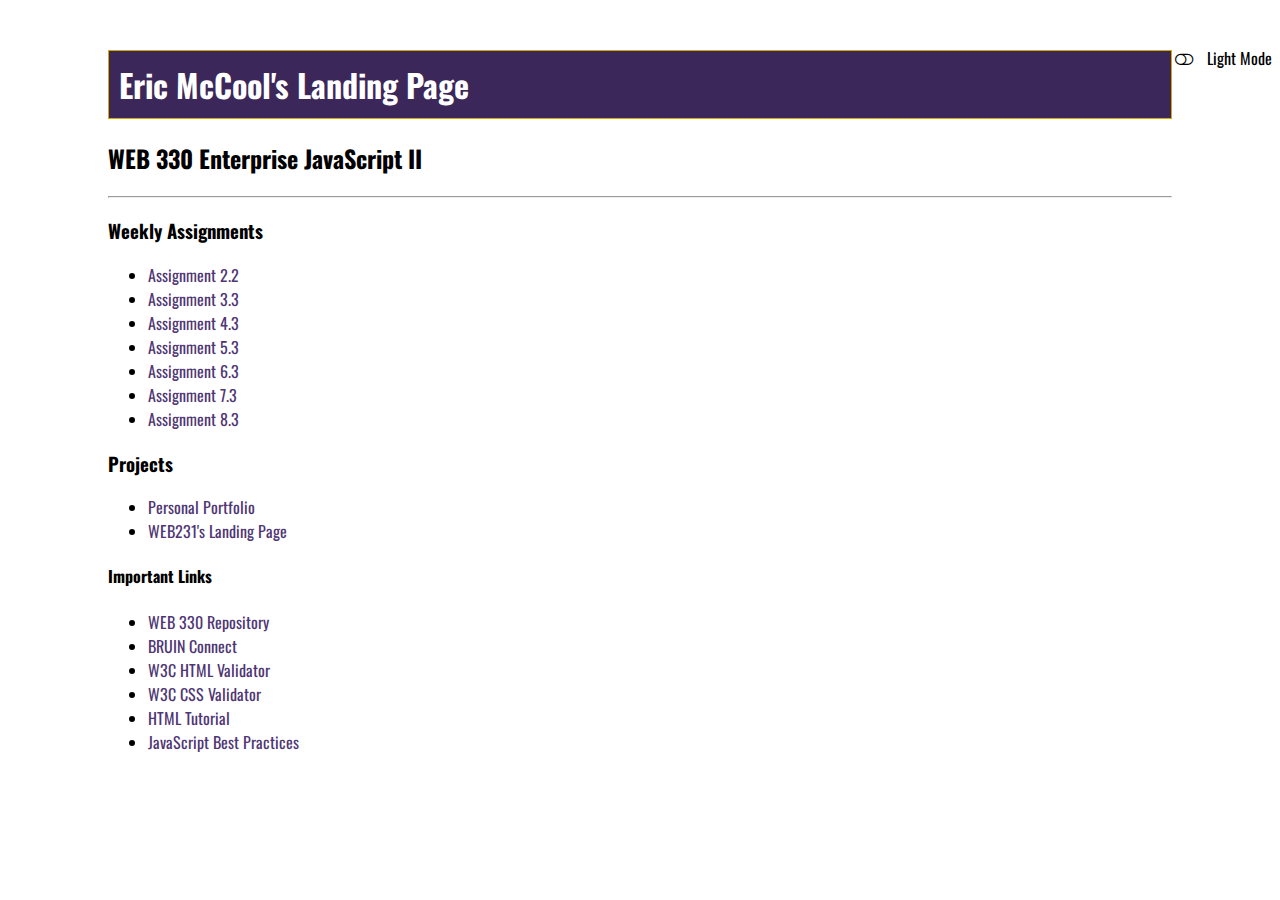
<file: index.html>
<!-- 
===========================================================
; Title: index.html
; Author: Eric McCool
; Date: 6 January 2023
; Description: Landing page for course assignments, projects,
;              and links.
===========================================================
-->

<!DOCTYPE html>
<html lang="en">
<head>
    <meta charset="UTF-8">
    <meta http-equiv="X-UA-Compatible" content="IE=edge">
    <meta name="viewport" content="width=device-width, initial-scale=1.0">

    <link rel="stylesheet" href="theme.css">
    <link rel="stylesheet" href="site.css">
    <link rel="stylesheet" href="https://fonts.googleapis.com/css2?family=Oswald:wght@300;400;500;700&display=swap">
    <link rel="stylesheet" href="https://cdnjs.cloudflare.com/ajax/libs/font-awesome/4.7.0/css/font-awesome.min.css">

    <script src="theme.js"></script>

    <title>WEB 330 - Enterprise JavaScript II</title>
</head>

<body class="light-theme">
    <!-- create an icon with an onclick event -->
    <div>
        <i onclick="toggleMode(this)" 
            id="icon-mode"
            class="fa fa-toggle-off pull-right"
            style="font-size: 16px;">
            <span id="icon-text"></span> 
        </i>
    </div>

    <!-- create a container -->
    <div id="container">
        <h1>Eric McCool's Landing Page</h1>
        <h2>WEB 330 Enterprise JavaScript II</h2>
        <hr>
        <h3>Weekly Assignments</h3>
        <ul>
            <li><a href="https://ebcheez.github.io/web-330/blob/main/week-2/assignment-2/mccool-palindrome.html">Assignment 2.2</a></li>
            <li><a href="https://github.com/ebcheez/web-330">Assignment 3.3</a></li>
            <li><a href="https://github.com/ebcheez/web-330">Assignment 4.3</a></li>
            <li><a href="https://github.com/ebcheez/web-330">Assignment 5.3</a></li>
            <li><a href="https://github.com/ebcheez/web-330">Assignment 6.3</a></li>
            <li><a href="https://github.com/ebcheez/web-330">Assignment 7.3</a></li>
            <li><a href="https://github.com/ebcheez/web-330">Assignment 8.3</a></li>
        </ul>

        <h3>Projects</h3>
        <ul>
            <li><a href="https://github.com/ebcheez/web-330">Personal Portfolio</a></li>
            <li><a href="https://github.com/ebcheez/web-231">WEB231's Landing Page</a></li>
        </ul>

        <h4>Important Links</h4>
        <ul>
            <li><a href="https://github.com/buwebdev/web-330">WEB 330 Repository</a></li>
            <li><a href="https://bruinconnect.bellevue.edu/">BRUIN Connect</a></li>
            <li><a href="https://validator.w3.org/">W3C HTML Validator</a></li>
            <li><a href="http://jigsaw.w3.org/css-validator/">W3C CSS Validator</a></li>
            <li><a href="https://www.w3schools.com/html/">HTML Tutorial</a></li>
            <li><a href="https://www.w3schools.com/js/js_best_practices.asp">JavaScript Best Practices</a></li>
        </ul>
    </div><!-- end container -->


    <script>
        
        // set default theme to light if one has not been set in localStorage.
        setDefaultTheme();

        // Function to switch the selected theme.
        function toggleMode(x) {
            // get the body's CSS class.
            let colorTheme = document.body.classList;
            // get the current class of the triggered button.
            let iconMode = x.classList;
            
            // if the current theme is light, update theme to dark in localStorage.
            if (colorTheme.value === "light-theme") {
                localStorage.clear();
                localStorage.setItem("mode", "dark-theme");
                localStorage.setItem("iconMode", "fa-toggle-on");
                localStorage.setItem("iconText", "Dark Mode");
            }

            // if the current theme is dark, update theme to light in localStorage.
            else {
                localStorage.clear();
                localStorage.setItem("mode", "light-theme");
                localStorage.setItem("iconMode", "fa-toggle-off");
                localStorage.setItem("iconText", "Light Mode");
            }

            // Apply the updated selection to the HTML page elements
            colorTheme.value = localStorage.getItem("mode");
            iconMode.value = `fa ${localStorage.getItem("iconMode")} pull-right`;
            document.getElementById("icon-text").innerHTML = localStorage.getItem("iconText"); 
        }
        
    </script>
</body>
</html>
</file>
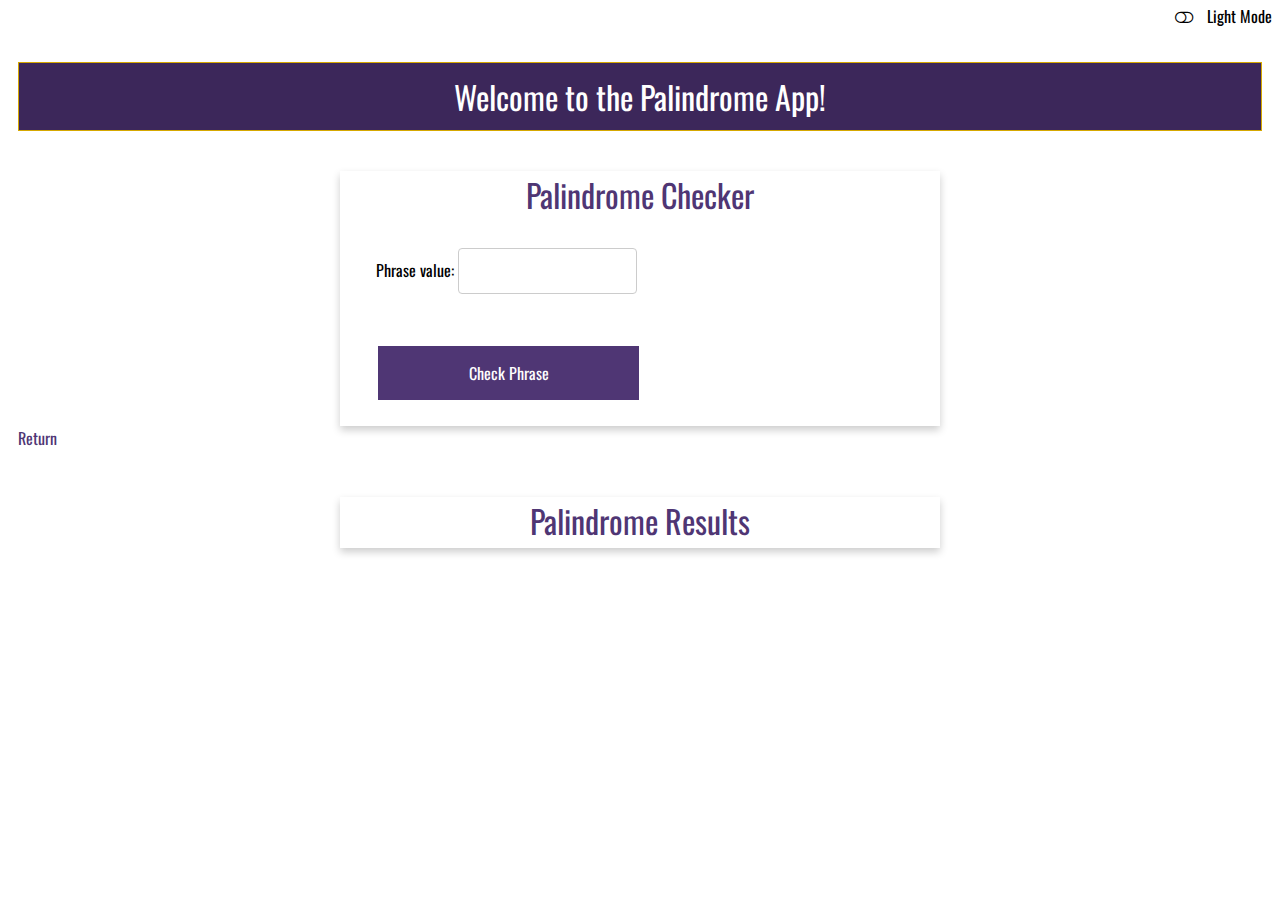
<file: week-2/assignment-2/index.html>
<!-- 
===============================================================================
; Title: palindrome.html
; Author: Eric McCool
; Date: 9 January 2023
; Description: Determine if a string is a palindrome
===============================================================================
-->

<!DOCTYPE html>
<html lang="en">
<head>
    <meta charset="UTF-8">
    <meta http-equiv="X-UA-Compatible" content="IE=edge">
    <meta name="viewport" content="width=device-width, initial-scale=1.0">

    <link rel="stylesheet" href="/theme.css">
    <link rel="stylesheet" href="/site.css">
    <link rel="stylesheet" href="https://fonts.googleapis.com/css2?family=Oswald:wght@300;400;500;700&display=swap">
    <link rel="stylesheet" href="https://cdnjs.cloudflare.com/ajax/libs/font-awesome/4.7.0/css/font-awesome.min.css">
    <script src="theme.js"></script>
    <title>WEB 330 - Enterprise JavaScript II</title>
</head>

<body class="light-theme">

    <!-- create an icon with an onclick event -->
    <div>
        <i onclick="toggleMode(this)" 
            id="icon-mode"
            class="fa fa-toggle-off pull-right"
            style="font-size: 16px;">
            <span id="icon-text"></span> 
        </i>
    </div><br>

    <!-- create the container include an app header -->
    <div class="assign-container">
        <h1 class="app-header">Welcome to the Palindrome App!</h1>
        
        <!-- create the first card with a title -->
        <div class="assign-content">
            <div class="card">
                <div class="card-title">Palindrome Checker</div>

                <!-- add 2 form-fields to the card -->
                <div class="card-content">
                    <div class="form">

                        <!-- label and input form-field -->
                        <div class="form-field">
                            <label for="txtPhrase">Phrase value:</label>
                            <input type="text" class="input" id="txtPhrase" name="txtPhrase" value="">
                        </div>
                        
                        <!-- button form-field -->
                        <div class="form-field">
                            <button class="btn btn-primary full-width" 
                                id="btnCheckPhrase" name="btnCheckPhrase">
                                Check Phrase
                            </button>
                        </div>

                    </div><!-- end form -->
                </div><!-- end card-content -->
            </div><!-- end card -->
        </div><!-- end assign-content -->

        <!-- Return to the course landing page. -->    
        <div class="return-link">
            <a href="https://ebcheez.github.io/web-330/" class="return-home">Return</a>
        </div>        

        <!-- create the second card with results -->
        <div class="assign-container">
            <div class="assign-content">

                <!-- create the title and results -->
                <div class="card">
                    <div class="card-title">Palindrome Results</div>
                    <div id="assign-results-header"></div>
                    <div class="card-content assign-results-text" id="assign-results"></div>
                </div>

            </div><!-- end assign-content -->
        </div><!-- end the second card -->
    </div><!-- end assign-container -->

    <script>
        // set default theme to light if one has not been set in localStorage.
        setDefaultTheme();

        // Function to switch the selected theme.
        function toggleMode(x) {
            // get the body's CSS class.
            let colorTheme = document.body.classList;
            // get the current class of the triggered button.
            let iconMode = x.classList;
            
            // if the current theme is light, update theme to dark in localStorage.
            if (colorTheme.value === "light-theme") {
                localStorage.clear();
                localStorage.setItem("mode", "dark-theme");
                localStorage.setItem("iconMode", "fa-toggle-on");
                localStorage.setItem("iconText", "Dark Mode");
            }

            // if the current theme is dark, update theme to light in localStorage.
            else {
                localStorage.clear();
                localStorage.setItem("mode", "light-theme");
                localStorage.setItem("iconMode", "fa-toggle-off");
                localStorage.setItem("iconText", "Light Mode");
            }

            // Apply the updated selection to the HTML page elements
            colorTheme.value = localStorage.getItem("mode");
            iconMode.value = `fa ${localStorage.getItem("iconMode")} pull-right`;
            document.getElementById("icon-text").innerHTML = localStorage.getItem("iconText"); 
        }

        // create the getTodaysDate() function with parameter 'en-US'
        function getTodaysDate(){
            return new Date().toLocaleDateString('en-US');
        }

        // create the single string parameter getLength() function. return the string's length
        function getLength(txtPhrase) {
            return txtPhrase.length;
        }

        // create the single string parameter reverse() function. in the function:
        //  split the string to a charachter array,
        //  reverse the string with JS reverse(),
        //  convert the array back to a string with JS join(),
        //  return the string.
        function reverse(txtPhrase) {
            const charArray = txtPhrase.split("");
            console.log(charArray);
            charArray.reverse();
            return charArray.join();
        }

        // create the single string parameter isPalindrome() function. 
        //  call the reverse() function,
        //  return true if: reverse() === string parameter
        // test: [x]toLowerCase
        function isPalindrome(txtPhrase) {
            let test = txtPhrase.toLowerCase();
            console.log(test); // pass
            const charArray = test.split(""); 
            let reversedPhrase = reverse(test);
            if (reversedPhrase == charArray) {
                return true;
            } else {
                return false;
            }
        }

        // create a displayHeader function to make the onclick smaller
        // test: [ ]remove commas in results-header Reversed Phrase:
        function displayHeader(txtPhrase) {
            let today = getTodaysDate();
            let len = getLength(txtPhrase);
            let header = `Date: ${today}<br>
                          Original Phrase: ${txtPhrase}<br>
                          Reversed Phrase: ${reverse(txtPhrase)}<br>
                          Phrase Length: ${len}<br>`;
            document.getElementById("assign-results-header").innerHTML = header;
        }

        // create a displayResults function to make the onclick smaller
        function displayResults(txtPhrase){
            let assignResults = document.getElementById("assign-results");
            let booResult = isPalindrome(txtPhrase);
            if (booResult === true) {
                assignResults.innerHTML = `${txtPhrase} <u><b>is</b></u> a palindrome!`;            
            } else {
                assignResults.innerHTML = `${txtPhrase} <u><b>is not</b></u> a palindrome!`;
            }
        }

        // register an onclick event using getElementById("id").onclick function
        document.getElementById("btnCheckPhrase").onclick = function() {
            let txtPhrase = document.getElementById("txtPhrase").value;
            displayHeader(txtPhrase);
            displayResults(txtPhrase);
        }
    </script>

</body>
</html>
</file>
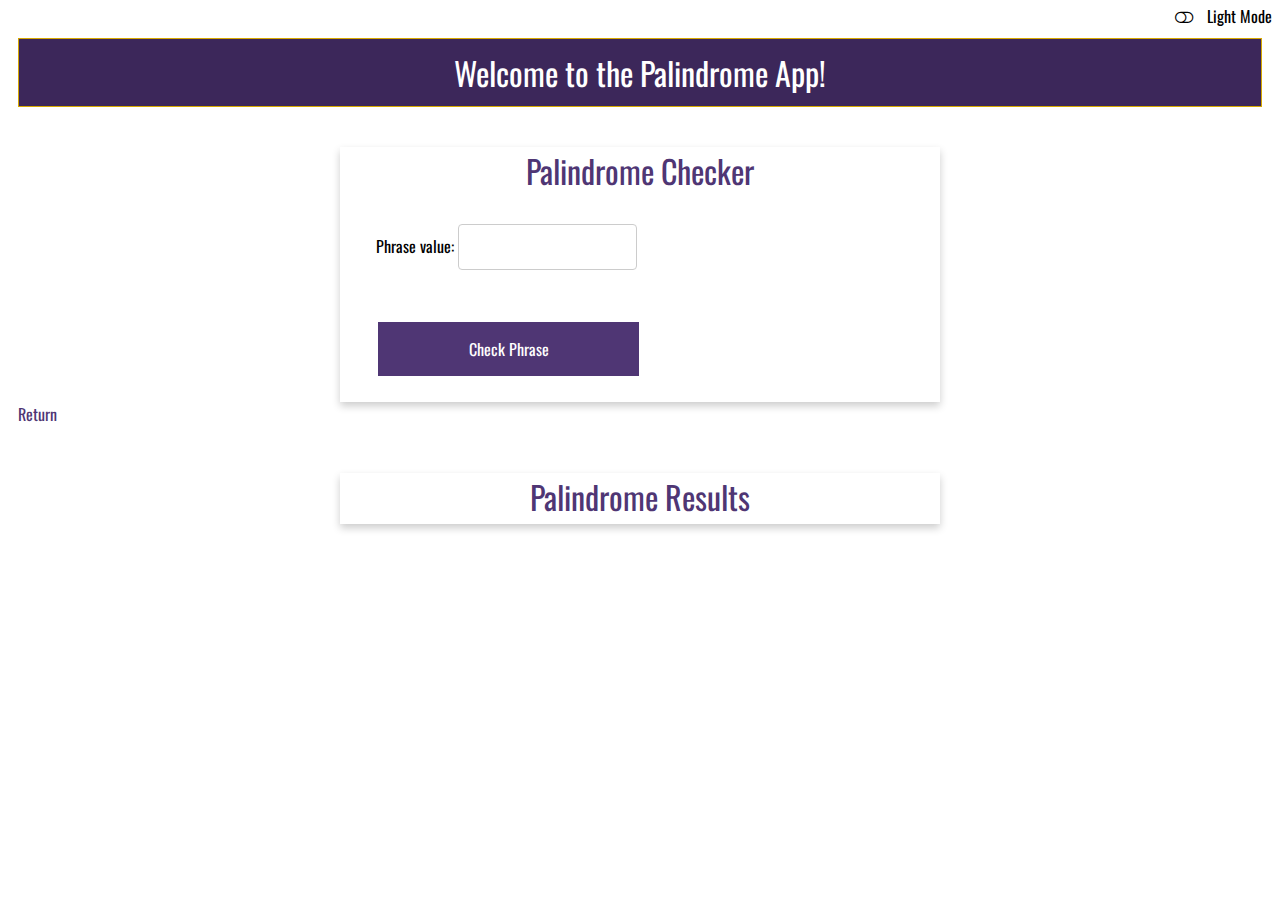
<file: week-2/assignment-2/mccool-palindrome.html>
<!-- 
===============================================================================
; Title: palindrome.html
; Author: Eric McCool
; Date: 9 January 2023
; Description: Determine if a string is a palindrome
===============================================================================
-->

<!DOCTYPE html>
<html lang="en">
<head>
    <meta charset="UTF-8">
    <meta http-equiv="X-UA-Compatible" content="IE=edge">
    <meta name="viewport" content="width=device-width, initial-scale=1.0">

    <link rel="stylesheet" href="/theme.css">
    <link rel="stylesheet" href="/site.css">
    <link rel="stylesheet" href="https://fonts.googleapis.com/css2?family=Oswald:wght@300;400;500;700&display=swap">
    <link rel="stylesheet" href="https://cdnjs.cloudflare.com/ajax/libs/font-awesome/4.7.0/css/font-awesome.min.css">
    <script src="theme.js"></script>
    <title>WEB 330 - Enterprise JavaScript II</title>
</head>

<body class="light-theme">

    <!-- create an icon with an onclick event -->
    <div>
        <i onclick="toggleMode(this)" 
            id="icon-mode"
            class="fa fa-toggle-off pull-right"
            style="font-size: 16px;">
            <span id="icon-text"></span> 
        </i>
    </div>

    <!-- create the container include an app header -->
    <div class="assign-container">
        <h1 class="app-header">Welcome to the Palindrome App!</h1>
        
        <!-- create the first card with a title -->
        <div class="assign-content">
            <div class="card">
                <div class="card-title">Palindrome Checker</div>

                <!-- add 2 form-fields to the card -->
                <div class="card-content">
                    <div class="form">

                        <!-- label and input form-field -->
                        <div class="form-field">
                            <label for="txtPhrase">Phrase value:</label>
                            <input type="text" class="input" id="txtPhrase" name="txtPhrase" value="">
                        </div>
                        
                        <!-- button form-field -->
                        <div class="form-field">
                            <button class="btn btn-primary full-width" 
                                id="btnCheckPhrase" name="btnCheckPhrase">
                                Check Phrase
                            </button>
                        </div>

                    </div>
                </div>
            </div>
        </div><!-- end assign-content -->

        <!-- Return to the course landing page. -->    
        <div class="return-link">
            <a href="https://ebcheez.github.io/web-330/" class="return-home">Return</a>
        </div>        

        <!-- create the second card with results -->
        <div class="assign-container">
            <div class="assign-content">

                <!-- create the title and results -->
                <div class="card">
                    <div class="card-title">Palindrome Results</div>
                    <div id="assign-results-header"></div>
                    <div class="card-content assign-results-text" id="assign-results"></div>
                </div>

            </div>
        </div>
    </div><!-- end assign-container -->

    <script>
        // set default theme to light if one has not been set in localStorage.
        setDefaultTheme();

        // Function to switch the selected theme.
        function toggleMode(x) {
            // get the body's CSS class.
            let colorTheme = document.body.classList;
            // get the current class of the triggered button.
            let iconMode = x.classList;
            
            // if the current theme is light, update theme to dark in localStorage.
            if (colorTheme.value === "light-theme") {
                localStorage.clear();
                localStorage.setItem("mode", "dark-theme");
                localStorage.setItem("iconMode", "fa-toggle-on");
                localStorage.setItem("iconText", "Dark Mode");
            }

            // if the current theme is dark, update theme to light in localStorage.
            else {
                localStorage.clear();
                localStorage.setItem("mode", "light-theme");
                localStorage.setItem("iconMode", "fa-toggle-off");
                localStorage.setItem("iconText", "Light Mode");
            }

            // Apply the updated selection to the HTML page elements
            colorTheme.value = localStorage.getItem("mode");
            iconMode.value = `fa ${localStorage.getItem("iconMode")} pull-right`;
            document.getElementById("icon-text").innerHTML = localStorage.getItem("iconText"); 
        }

        // create the getTodaysDate() function with parameter 'en-US'
        function getTodaysDate(){
            return new Date().toLocaleDateString('en-US');
        }

        // create the single string parameter getLength() function. return the string's length
        function getLength(txtPhrase) {
            return txtPhrase.length;
        }

        // create the single string parameter reverse() function. in the function:
        //  split the string to a character array,
        //  reverse the string with JS reverse(),
        //  convert the array back to a string with JS join(),
        //  return the string.
        function reverse(txtPhrase) {
            const charArray = txtPhrase.split("");
            console.log(charArray);
            charArray.reverse();
            return charArray.join();
        }

        // create the single string parameter isPalindrome() function. 
        //  call the reverse() function,
        //  return true if: reverse() === string parameter
        // test: [x]toLowerCase
        function isPalindrome(txtPhrase) {
            let test = txtPhrase.toLowerCase();
            console.log(test); // pass
            const charArray = test.split(""); 
            let reversedPhrase = reverse(test);
            if (reversedPhrase == charArray) {
                return true;
            } else {
                return false;
            }
        }

        // create a displayHeader function to make the onclick smaller
        // test: [ ]remove commas in results-header Reversed Phrase:
        function displayHeader(txtPhrase) {
            let today = getTodaysDate();
            let len = getLength(txtPhrase);
            let header = `Date: ${today}<br>
                          Original Phrase: ${txtPhrase}<br>
                          Reversed Phrase: ${reverse(txtPhrase)}<br>
                          Phrase Length: ${len}<br>`;
            document.getElementById("assign-results-header").innerHTML = header;
        }

        // create a displayResults function to make the onclick smaller
        function displayResults(txtPhrase){
            let assignResults = document.getElementById("assign-results");
            let booResult = isPalindrome(txtPhrase);
            if (booResult === true) {
                assignResults.innerHTML = `${txtPhrase} <u><b>is</b></u> a palindrome!`;            
            } else {
                assignResults.innerHTML = `${txtPhrase} <u><b>is not</b></u> a palindrome!`;
            }
        }

        // register an onclick event using getElementById("id").onclick function
        document.getElementById("btnCheckPhrase").onclick = function() {
            let txtPhrase = document.getElementById("txtPhrase").value;
            displayHeader(txtPhrase);
            displayResults(txtPhrase);
        }
    </script>

</body>
</html>
</file>
<file: theme.css>
/*
===========================================================
; Title: theme.css
; Author: Eric McCool
; Date: 4 January 2023
; Description: css classes for assignments
===========================================================
*/

/* create the body light-theme styles */
body.light-theme {
    --text-color: #000;
    --background-color: #fff;
    --h1-background-color: #3c275a;
    --h1-border-color: #d6a800;
    --heading-background-color: #3c275a;
    --heading-color: #fff;
    --heading-border-color: #d6a800;
    --anchor-color: #4f3674;
    --anchor-hover-color: #4f3674;
    --anchor-hover-background-color: #d6a800;
    --card-background-color: #fff;
    --card-title-color: #4f3674;
    --btn-background-color: #4f3674;
    --btn-color: #fff;
    --btn-hover-background-color: #d6a800;
    --btn-hover-color: #4f3674;
    --input-border-color: #ccc; 
}

/* create the body dark-theme styles */
body.dark-theme {
    --text-color: #fafafa;
    --background-color: #303030;
    --h1-background-color: #9c27b0;
    --h1-border-color: #9c27b0;
    --heading-background-color: #424242;
    --heading-color: #fff;
    --heading-border-color: #424242;
    --anchor-color: #fff;
    --anchor-hover-color: #d176e1;
    --anchor-hover-background-color: #303030;
    --card-background-color: #424242;
    --card-title-color: #d176e1;
    --btn-background-color: #d176e1;
    --btn-color: #fff;
    --btn-hover-background-color: #7d4787;
    --btn-hover-color: #fff;
    --input-border-color: #303030;}

/* create the page styles */
* {
    font-family: Oswald, Verdana, Arial, sans-serif;}
body {
    color: var(--text-color);
    background-color: var(--background-color);}
h1 {
    color: var(--heading-color);
    background-color: var(--h1-background-color);
    padding: 10px;
    border: solid 1px var(--h1-border-color);}
h2 h3 h4 {
    color: var(--heading-color);
    background-color: var(--heading-background-color);
    padding: 10px;
    border: solid 1px var(--heading-border-color);}

/* create link styles */
a {
    color: var(--anchor-color);
    text-decoration: none;}
a:hover {
    background-color: var(--anchor-hover-background-color);
    color: var(--anchor-hover-color);}
 
/* create card styles */
.card {
    background-color: var(--card-background-color);
    box-shadow: 0px 4px 8px 0px rgba(0, 0, 0, 0.2);
    transition: 0.3s;}
.card-title {
    text-align: center;
    font-size: 2em;
    color: var(--card-title-color);
    font-weight: 400;}
.card-content {
    padding: 2px 16px;}
.card:hover {
    box-shadow: 0px 8px 16px 0px rgba(0, 0, 0, 0.2);}

/* create button styles */
.btn {
    border: none;
    text-align: center;
    text-decoration: none;
    display: inline-block;
    font-size: 16px;
    margin: 4px 2px;
    cursor: pointer;
    padding: 15px 32px;
    color: black;}
.btn-primary {
    background-color: var(--btn-background-color);
    color: var(--btn-color);}
.btn-primary:hover {
    background-color: var(--btn-hover-background-color);
    color: var(--btn-hover-color);}

/* create input-box styles */
.input {
    padding: 12px 20px;
    margin: 8px 0;
    display: inline-block;
    border: 1px solid var(--input-border-color);
    border-radius: 4px;
    box-sizing: border-box;}

/* create drop-down-menu styles */
.drop-down-menu {
    padding: 12px 20px;
    margin: 8px 0;
    display: inline-block;
    border: 1px solid var(--input-border-color);
    border-radius: 4px;
    box-sizing: border-box;}
</file>
<file: site.css>
/*
===========================================================
; Title: site.css
; Author: Eric McCool
; Date: 4 January 2023
; Description: css classes for assignments
===========================================================
*/

/* assignment 1 styles */
#container {
    margin: 50px 100px 0px;}
#icon-mode {
    display: block;}    
#icon-mode:hover {
    cursor: pointer;}
#icon-text {
    padding-left: 10px;}
.pull-right {
    float: right;}

/* create header styles */
.app-header {
    text-align: center;
    font-weight: 400;
    margin: 20px auto 40px auto;}

/* create styles for the return-home link */
.return-home {
    color: #4f3674;
    text-decoration: none;}
.return-home:hover {
    background-color: #d6a800;
    color: #4f3674;
    text-decoration: underline;}
.return-home:visited {
    color: #3c275a;}

/* create form styles */
.form {
    display: inline-grid;
    grid-template-columns: auto;}
.form-field {
    padding: 20px;}
.full-width {
    width: 100%;}

/* create assignment styles */
.assign-container {
    padding: 10px;}
.assign-content {
    width: 600px;
    margin: 3% auto 0;}
.assign-results-text {
    text-align: center;
    font-size: 28px;}
</file>
